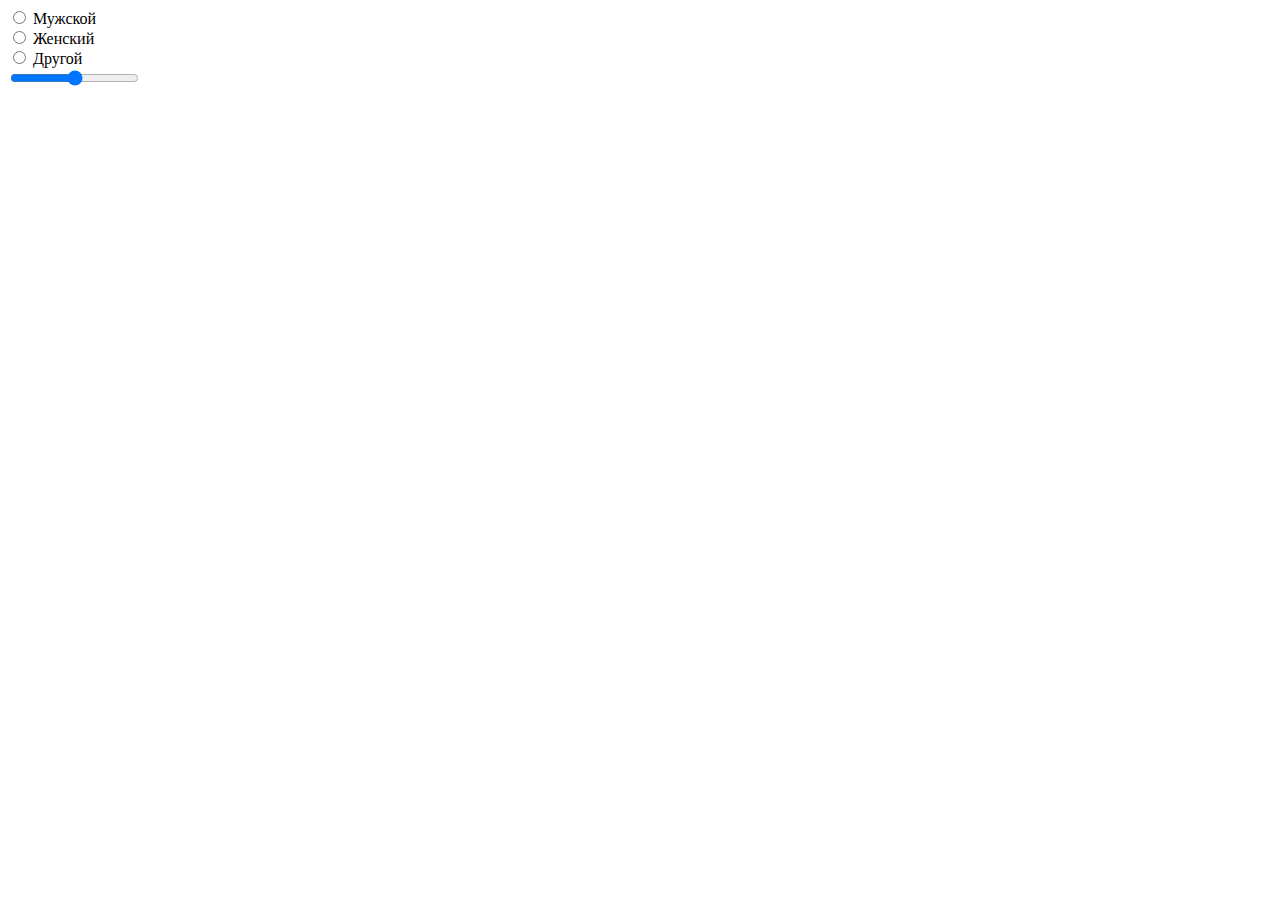
<file: index.html>
<!DOCTYPE html>
<html lang="en">

<head>
    <meta charset="UTF-8">
    <meta name="viewport" content="width=device-width, initial-scale=1.0">
    <title>Document</title>
</head>

<body>
    <input type="radio" name="gender" value="male" > Мужской<br>
    <input type="radio" name="gender" value="female"> Женский<br>
    <input type="radio" name="gender" value="other"> Другой<br>
    <input type="range" >
</body>

</html>
</file>
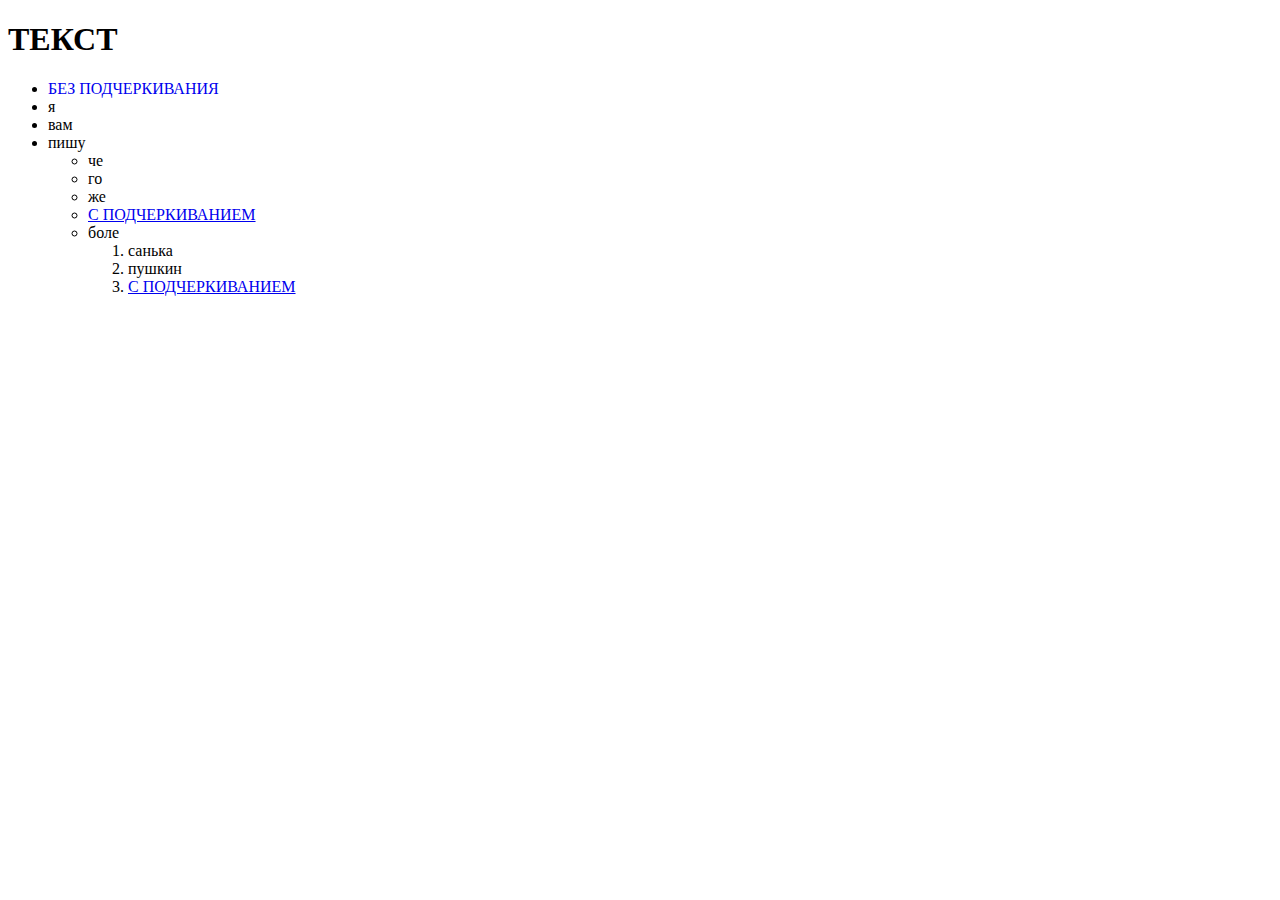
<file: Untitled-1.html>
<!DOCTYPE html>
<html>
  <head>
    <meta charset="utf-8">
    <meta name="viewport" content="width=device-width">
    <style>
        h1+ul>li>a {
            text-decoration: none;
        }
      

    </style>
    <title>JS Bin</title>
</head>

<body>
<h1> ТЕКСТ</h1>
<ul>
    <li><a href="#"> БЕЗ ПОДЧЕРКИВАНИЯ</a></li>
    <li>я </li>
    <li>вам </li>
    <li>пишу
        <ul>
            <li>че</li>
            <li>го</li>
            <li>же</li>
            <li> <a href="#"> С ПОДЧЕРКИВАНИЕМ</a> </li>
            <li>боле
                <ol>
                    <li>санька</li>
                    <li>пушкин </li>
                    <li> <a href="#"> С ПОДЧЕРКИВАНИЕМ</a> </li>
                </ol>
            </li>
        </ul>
    </li>
</ul>
    </ul>
</file>
